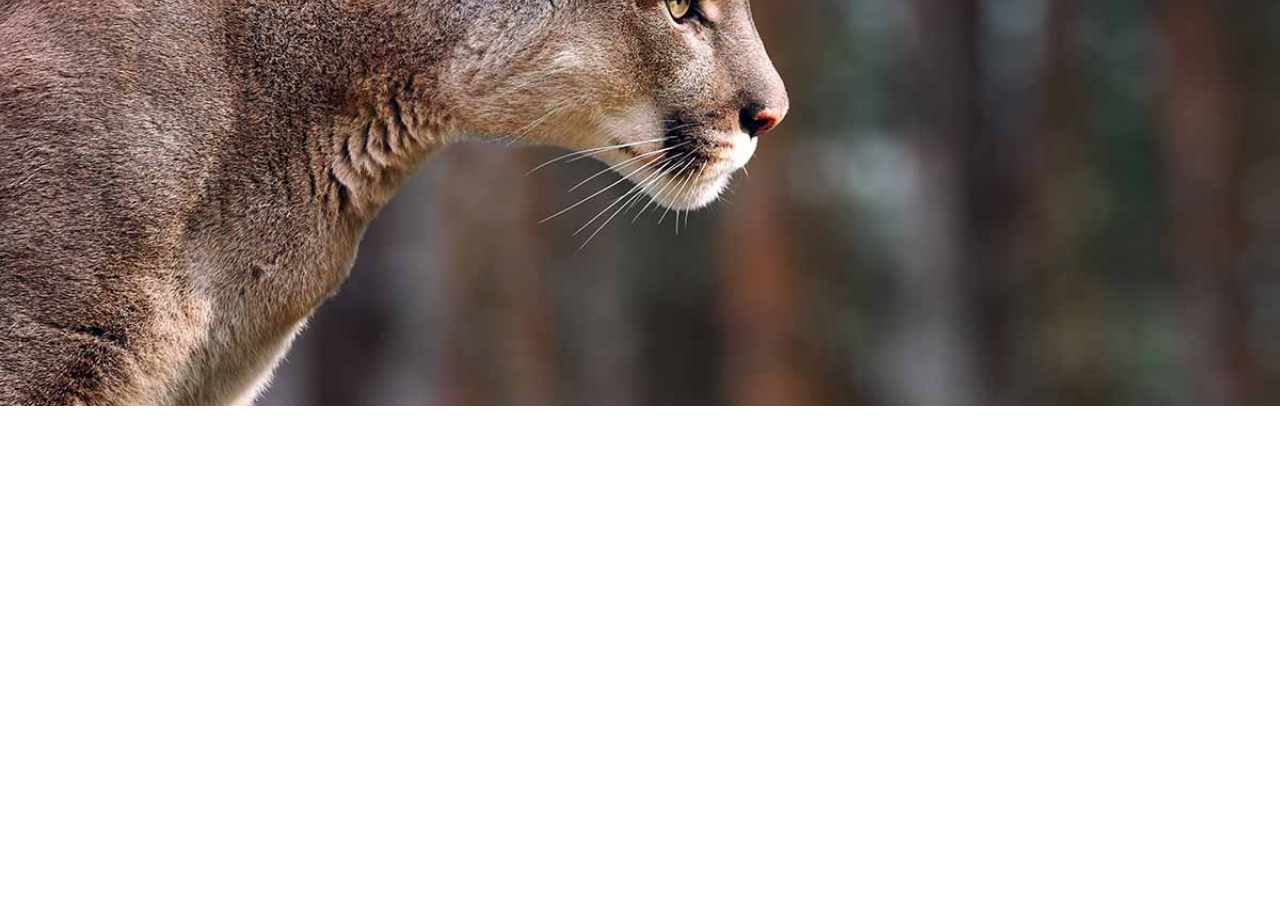
<file: Website/index.html>
<!DOCTYPE html>
<html lang="en">
<head>
    <!-- THIS IS A PLACEHOLDER CSS THAT IS NOT BOOTSTRAP, IT WORKS FOR SOME COOOL ICONS - GEORGE-->
    <link rel="stylesheet" href="https://cdnjs.cloudflare.com/ajax/libs/font-awesome/4.7.0/css/font-awesome.min.css">
    <meta charset="UTF-8">
    <meta name="viewport" content="width=, initial-scale=1.0">
    <meta http-equiv="X-UA-Compatible" content="ie=edge">
    <link rel="stylesheet" href="./style.css">
    <title>Texas Big Cat Finder</title>
</head>
<body>
    




    <!-- DOUBLE CHECK THE CDNs BELOW IF YOU RUN INTO ISSUES, THESE WERE TAILORED FOR A SPECIFIC HW ASSIGNMENT OF MINE - GEORGE-->
    <script type="text/javascript" src="https://cdnjs.cloudflare.com/ajax/libs/jquery/3.1.1/jquery.min.js"></script>
    <script src="https://cdnjs.cloudflare.com/ajax/libs/popper.js/1.14.7/umd/popper.min.js" integrity="sha384-UO2eT0CpHqdSJQ6hJty5KVphtPhzWj9WO1clHTMGa3JDZwrnQq4sF86dIHNDz0W1" crossorigin="anonymous"></script>
    <script src="https://stackpath.bootstrapcdn.com/bootstrap/4.3.1/js/bootstrap.min.js" integrity="sha384-JjSmVgyd0p3pXB1rRibZUAYoIIy6OrQ6VrjIEaFf/nJGzIxFDsf4x0xIM+B07jRM" crossorigin="anonymous"></script>
</body>
</html>
</file>
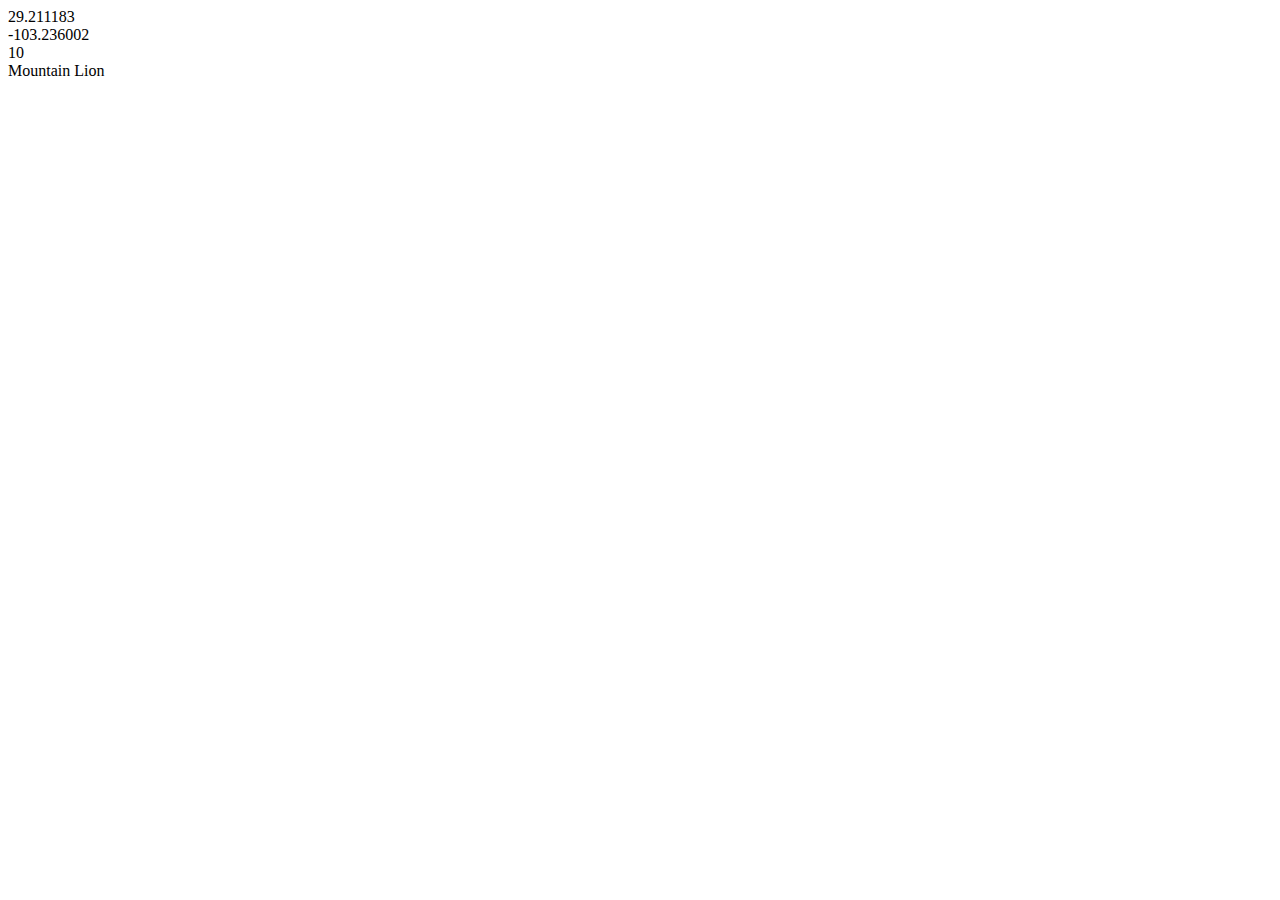
<file: iNat/iNat.html>
<!DOCTYPE html>
<html lang="en">
<head>
    <meta charset="UTF-8">
    <meta name="viewport" content="width=device-width, initial-scale=1.0">
    <title>Document</title>


</head>
<body>
    <!-- inputs from other files -->
    <!-- does not check if coordinates are in texas-->
    <div id="lattitude">29.211183</div>
    <div id="longitude">-103.236002</div>
    <!-- radius is in miles -->
    <div id="radius">10</div>
    <div id="catsearch">Mountain Lion</div>

    <iframe
        width="600"
        height="450"
        frameborder="0" style="border:0"
        allowfullscreen>
    </iframe>

    <script type="text/javascript" src="./rangeCalculator.js"></script>
    <script type="text/javascript" src="./catchoice.js"></script>
    <script type="text/javascript" src="./iNatAPI.js"></script>
</body>
</html>
</file>
<file: Website/style.css>
body { 
  height: 100%;
  background-image: url("./assets/mountain-lion-with-a-wooded-background.jpg");
  background-repeat: no-repeat;
  /* background-size: 81.2em; */
  background-position: center center;
  background-repeat: no-repeat;
  background-size: cover;
  margin-bottom: 5em;
  overflow-x: hidden;
}

.input-group-rounded .input-group-field {
  border-radius: 5000px 0 0 5000px;
  padding-left: 1rem;
}

.input-group-rounded .input-group-button .button {
  border-radius: 0 5000px 5000px 0;
  font-size: 0.8rem;
}


/*css for header*/

.dropdown-content {
  font-family: 'PT Serif', serif;
}

.top-bar {
  background-color: darkslategray;
  margin: 0px auto;
  overflow: hidden;
  opacity: 75%;
  border-bottom: 10px ridge;
}

.topbar-responsive-logo {
  overflow: hidden;
  font-size: 25px;
  color: darkorange;
  padding: 5px 10px;
  font-family: 'PT Serif', serif;

}

.top-bar-title {
  overflow: hidden;
  background-color: #2f4f4f;
  /* margin-left: 10px; */
}

.menu-icon {
  overflow: hidden;
  margin-left: 10px;
  margin-bottom: 5px;
}

/* .searchBox {
  overflow: hidden;
  margin-top: 150px;
  margin-left: 50px;
  margin-right: 50px;
  opacity: 65%;
} */

/* Jasons css for search bar  */
.hero-search-filter {
  background: url("https://images.pexels.com/photos/115095/pexels-photo-115095.jpeg?w=940&h=650&auto=compress&cs=tinysrgb") center center no-repeat;
  height: 300px;
  background-size: cover;
  display: -webkit-flex;
  display: -ms-flexbox;
  display: flex;
  -webkit-align-items: center;
      -ms-flex-align: center;
          align-items: center;
}

.hero-search-filter-logo {
  margin-bottom: 2rem;
}

.hero-search-filter-content {
  display: -webkit-flex;
  display: -ms-flexbox;
  display: flex;
  width: 100%;
  height: 300px;
  -webkit-flex-direction: column;
      -ms-flex-direction: column;
          flex-direction: column;
  -webkit-align-items: center;
      -ms-flex-align: center;
          align-items: center;
  -webkit-justify-content: center;
      -ms-flex-pack: center;
          justify-content: center;
}

.hero-search-filter-menu {
  -webkit-flex-wrap: wrap;
      -ms-flex-wrap: wrap;
          flex-wrap: wrap;
}

@media screen and (max-width: 39.9375em) {
  .hero-search-filter-menu li {

    -webkit-flex-basis: 50%;
        -ms-flex-preferred-size: 50%;
            flex-basis: 50%;
  }
  .hero-search-filter-menu li a {
    -webkit-justify-content: center;
        -ms-flex-pack: center;
            justify-content: center;
  }
}

.hero-search-filter-menu a {
  color: #fefefe;
  font-weight: bold;
}

.hero-search-filter-menu a .fa {
  font-size: 1.125rem;
  font-weight: normal;
  text-decoration: none;
}

.hero-search-filter-menu a:hover {
  text-decoration: underline;
  font-family: 'PT Serif', serif;
  /* color: darkorange; */
}

.hero-search-filter-form {
  display: -webkit-flex;
  display: -ms-flexbox;
  display: flex;
  width: 90%;
  background: #fefefe;
  padding: 0.25rem;
  border-radius: 5px;
  -webkit-align-items: center;
      -ms-flex-align: center;
          align-items: center;
}

.hero-search-filter-form .divider {
  background-color: #cacaca;
  width: 1px;
}

.hero-search-filter-form label {
  margin-right: 0.75rem;
  margin-left: 0.75rem;
  color: #8a8a8a;
  font-weight: bold;
}

.hero-search-filter-form input,
.hero-search-filter-form .button {
  margin-bottom: 0;
}

@media screen and (max-width: 39.9375em) {
  .hero-search-filter-form {
    width: 95%;
  }
}

.hero-search-filter-form-find,
.hero-search-filter-form-near {
  border: 0;
  box-shadow: none;
}

.hero-search-filter-form-find:focus,
.hero-search-filter-form-near:focus {
  border: 0;
  box-shadow: none;
}

/* css for footer */
.footer-container {
  position: relative;
  float: left;
  background-color: darkslategray;
  overflow: hidden;
  padding-top: 2%;
  padding-left: 37.1%;
  padding-right: 37%;
  margin-top: 45%;
  opacity: 75%;
  overflow-x: hidden;
}

#sitings {
  color: darkorange;
}

.travel-feature-card-header {
  margin-top: 30px;
  background-color: #56524b;
  padding: 10px 15px 5px 45px;
  position: relative;
  margin-top: 15px;
  }
  .travel-feature-card-header.icon:after {
  font: normal normal normal 14px/1 FontAwesome;
  text-rendering: auto;
  -webkit-font-smoothing: antialiased;
  -moz-osx-font-smoothing: grayscale;
  position: absolute;
  left: 20px;
  top: 50%;
  -webkit-transform: translateY(-50%);
  -ms-transform: translateY(-50%);
  transform: translateY(-50%);
  color: #fefefe;
  }
  .travel-feature-card-header.hotel-icon:after {
  content: "\f236";
  }
  .travel-feature-card-header.car-icon:after {
  content: "\f1b9";
  }
  .travel-feature-card-header .travel-feature-card-subtitle {
  float: left;
  font-weight: 800;
  letter-spacing: 1px;
  font-size: 1em;
  text-transform: uppercase;
  color: #fff;
  }
  .travel-feature-card-header-controls a {
  color: #fefefe;
  }
  .travel-feature-card-header-controls i {
  height: 20px;
  width: 20px;
  margin-left: 10px;
  }
  .travel-feature-card-image {
  margin-top: 5px;
  }
  .travel-feature-card-details {
  background: #f0f0f0;
  border-left: 1px solid #ddd;
  border-right: 1px solid #ddd;
  border-bottom: 1px solid #ddd;
  padding: 20px;
  color: #8a8a8a;
  }
  .travel-feature-card-details button.added-button {
  color: #505050;
  font-weight: 700;
  letter-spacing: 0.5px;
  font-size: 0.8em;
  }
  .travel-feature-card-details button.added-button img {
  margin-right: 5px;
  }
  .travel-feature-card-details button.added-button:hover {
  color: #505050;
  border: 1px solid #747474;
  }
  .travel-feature-card-details button.add-button {
  color: #fff;
  font-weight: 700;
  letter-spacing: 0.5px;
  font-size: 0.8em;
  }
  @media screen and (max-width: 39.9375em) {
  .travel-feature-card-content {
  padding-bottom: 15px;
  border-bottom: 1px solid #cacaca;
  }
  }
  .travel-feature-card-price {
  text-align: right;
  }
  @media screen and (max-width: 39.9375em) {
  .travel-feature-card-price {
  padding-top: 15px;
  }
  .travel-feature-card-price .price-subtext {
  margin-bottom: 0px;
  }
  }
  .travel-feature-card-price h6 {
  font-weight: 600;
  font-size: 1.3em;
  color: #0a0a0a;
  padding: 0;
  margin: 0;
  }
  .travel-feature-card-title {
  font-weight: 500;
  font-size: 1.25em;
  color: #0a0a0a;
  }
  .travel-feature-card-date-range {
  font-size: 0.9em;
  font-weight: 700;
  color: #0a0a0a;
  }
  .travel-feature-card-header-controls {
  float: right;
  }
  .travel-feature-card-header-controls i {
  height: 20px;
  width: 20px;
  margin-left: 10px;
  }
  main {
  margin: 10px;
  border-radius: 4px;
  border-width: 2px;
  border-color: black;
  }

  #photos, #photos2 {
    width: 350px;
    height: 300px;
  }

  .travel-feature-card-details, .title, 
  .travel-feature-card-title {
    font-family: 'PT Serif', serif;
    color: darkslategray;
    /* margin-left: 25px; */
  }

  #map2, #map3, #map1 {
    /* margin-left: 30px; */
    float: right;
    height: 350px;
    width: 500px;
    margin-right: 1%;
  }
</file>
